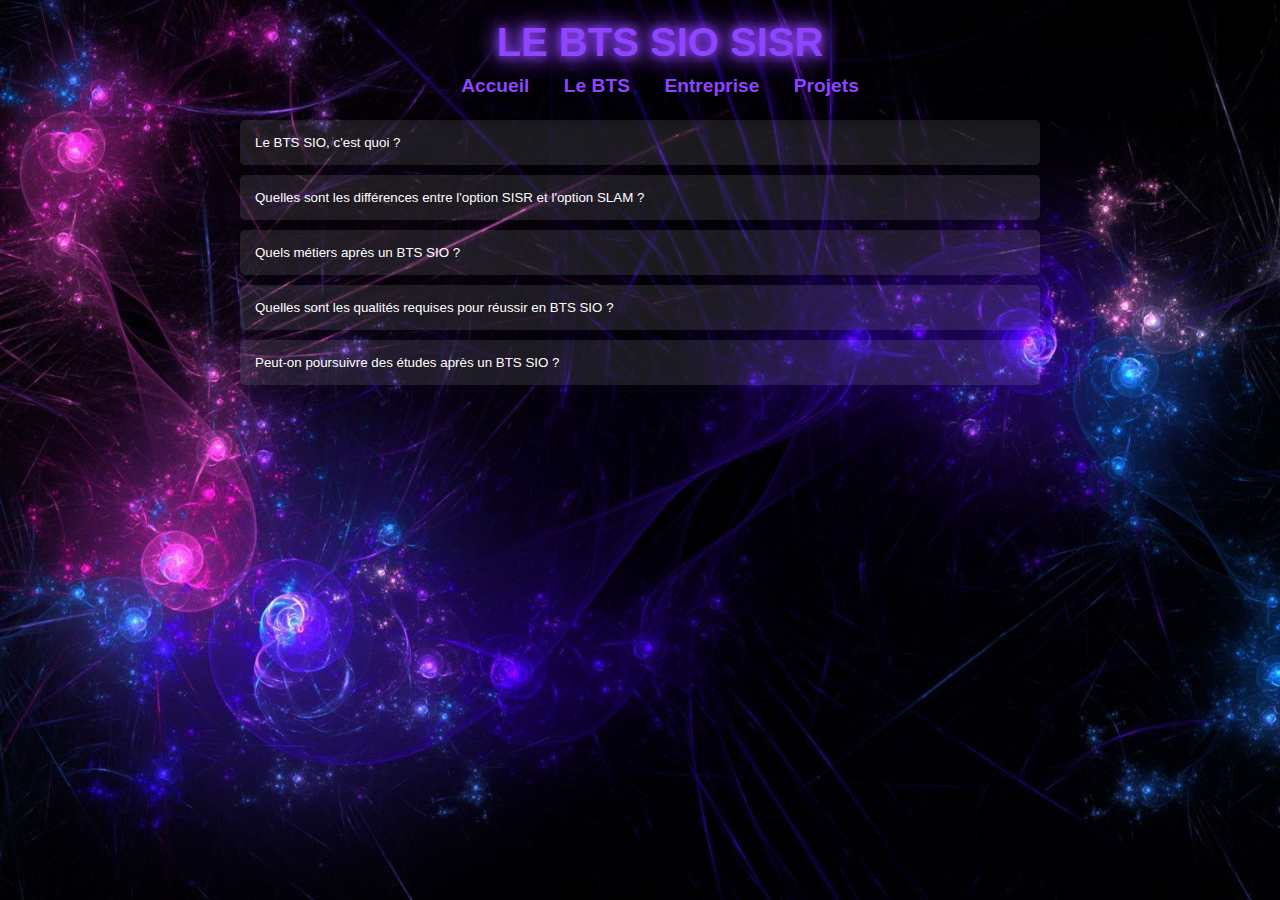
<file: bts.html>
<!DOCTYPE html>
<html lang="fr">
<head>
    <meta charset="UTF-8">
    <meta name="viewport" content="width=device-width, initial-scale=1.0">
    <title>Le BTS</title>
    <link rel="stylesheet" href="style.css">
    <style>
        /* Styles globaux */
        body {
            font-family: 'Arial', sans-serif;
            margin: 0;
            padding: 0;
            background-image: url('wallpaper.jpg');
            background-size: cover;
            background-position: center;
            background-attachment: fixed;
            color: #ffffff;
        }

        /* Barre de navigation */
        header {
            background-color: rgba(31, 31, 46, 0);
            padding: 20px;
            text-align: center;
            position: absolute;
            width: 100%;
            top: 0;
            z-index: 1000;
        }

        header h1 {
            color: #8f44fd;
            font-size: 2.5rem;
            margin: 0;
            text-transform: uppercase;
        }

        nav {
            margin-top: 10px;
        }

        nav a {
            color: #8f44fd;
            text-decoration: none;
            margin: 0 15px;
            font-weight: bold;
            font-size: 1.2rem;
            transition: color 0.3s ease, transform 0.3s ease;
        }

        nav a:hover {
            color: #ffffff;
            transform: scale(1.1);
        }

        /* Conteneur principal */
        .container {
            max-width: 800px;
            margin: 20px auto;
            text-align: center;
            padding: 20px;
            padding-top: 100px; /* Ajout d'espace sous la barre */
        }

        .accordion {
            background-color: rgba(255, 255, 255, 0.1);
            color: #ffffff;
            cursor: pointer;
            padding: 15px;
            width: 100%;
            text-align: left;
            border: none;
            outline: none;
            transition: background-color 0.3s ease;
            border-radius: 5px;
            margin-bottom: 10px;
        }

        .accordion:hover {
            background-color: rgba(255, 255, 255, 0.2);
        }

        .panel {
            padding: 0 15px;
            display: none;
            overflow: hidden;
            background-color: rgba(255, 255, 255, 0.1);
            margin-top: 5px;
            border-radius: 5px;
        }

        .panel p {
            margin: 10px 0;
            font-size: 1rem;
        }
    </style>
</head>
<body>
    <header>
        <h1>Le BTS SIO SISR</h1>
        <nav>
            <a href="index.html">Accueil</a>
            <a href="bts.html">Le BTS</a>
            <a href="entreprise.html">Entreprise</a>
            <a href="projets.html">Projets</a>
        </nav>
    </header>

    <div class="container">
        <button class="accordion">Le BTS SIO, c'est quoi ?</button>
        <div class="panel">
            <p>Le BTS SIO (Services Informatiques aux Organisations) est une formation post-bac qui prépare aux métiers de l’informatique. Il propose deux options : SISR (Solutions d’Infrastructure, Systèmes et Réseaux) pour l’administration des systèmes et réseaux, et SLAM (Solutions Logicielles et Applications Métiers) pour le développement d’applications.</p>
        </div>

        <button class="accordion">Quelles sont les différences entre l'option SISR et l'option SLAM ?</button>
        <div class="panel">
            <p>L'option SISR forme à l’administration des réseaux, serveurs, et à la sécurité informatique. L'option SLAM se concentre sur la conception, le développement et la maintenance d’applications informatiques.</p>
        </div>

        <button class="accordion">Quels métiers après un BTS SIO ?</button>
        <div class="panel">
            <p>Après un BTS SIO, vous pouvez devenir administrateur réseau, technicien support informatique, développeur d’applications, ou encore consultant en cybersécurité, selon l’option choisie.</p>
        </div>

        <button class="accordion">Quelles sont les qualités requises pour réussir en BTS SIO ?</button>
        <div class="panel">
            <p>Pour réussir en BTS SIO, il faut être curieux, méthodique, aimer résoudre des problèmes et avoir une appétence pour les technologies numériques. Un bon esprit d’équipe est également un atout.</p>
        </div>

        <button class="accordion">Peut-on poursuivre des études après un BTS SIO ?</button>
        <div class="panel">
            <p>Oui, il est possible de poursuivre en licence professionnelle, en école d’ingénieurs ou en bachelor spécialisé en informatique pour approfondir vos compétences.</p>
        </div>
    </div>

    <script>
        // Gestion des barres déroulantes
        const accordions = document.querySelectorAll('.accordion');

        accordions.forEach(accordion => {
            accordion.addEventListener('click', () => {
                accordion.classList.toggle('active');
                const panel = accordion.nextElementSibling;
                if (panel.style.display === 'block') {
                    panel.style.display = 'none';
                } else {
                    panel.style.display = 'block';
                }
            });
        });
    </script>
</body>
</html>
</file>
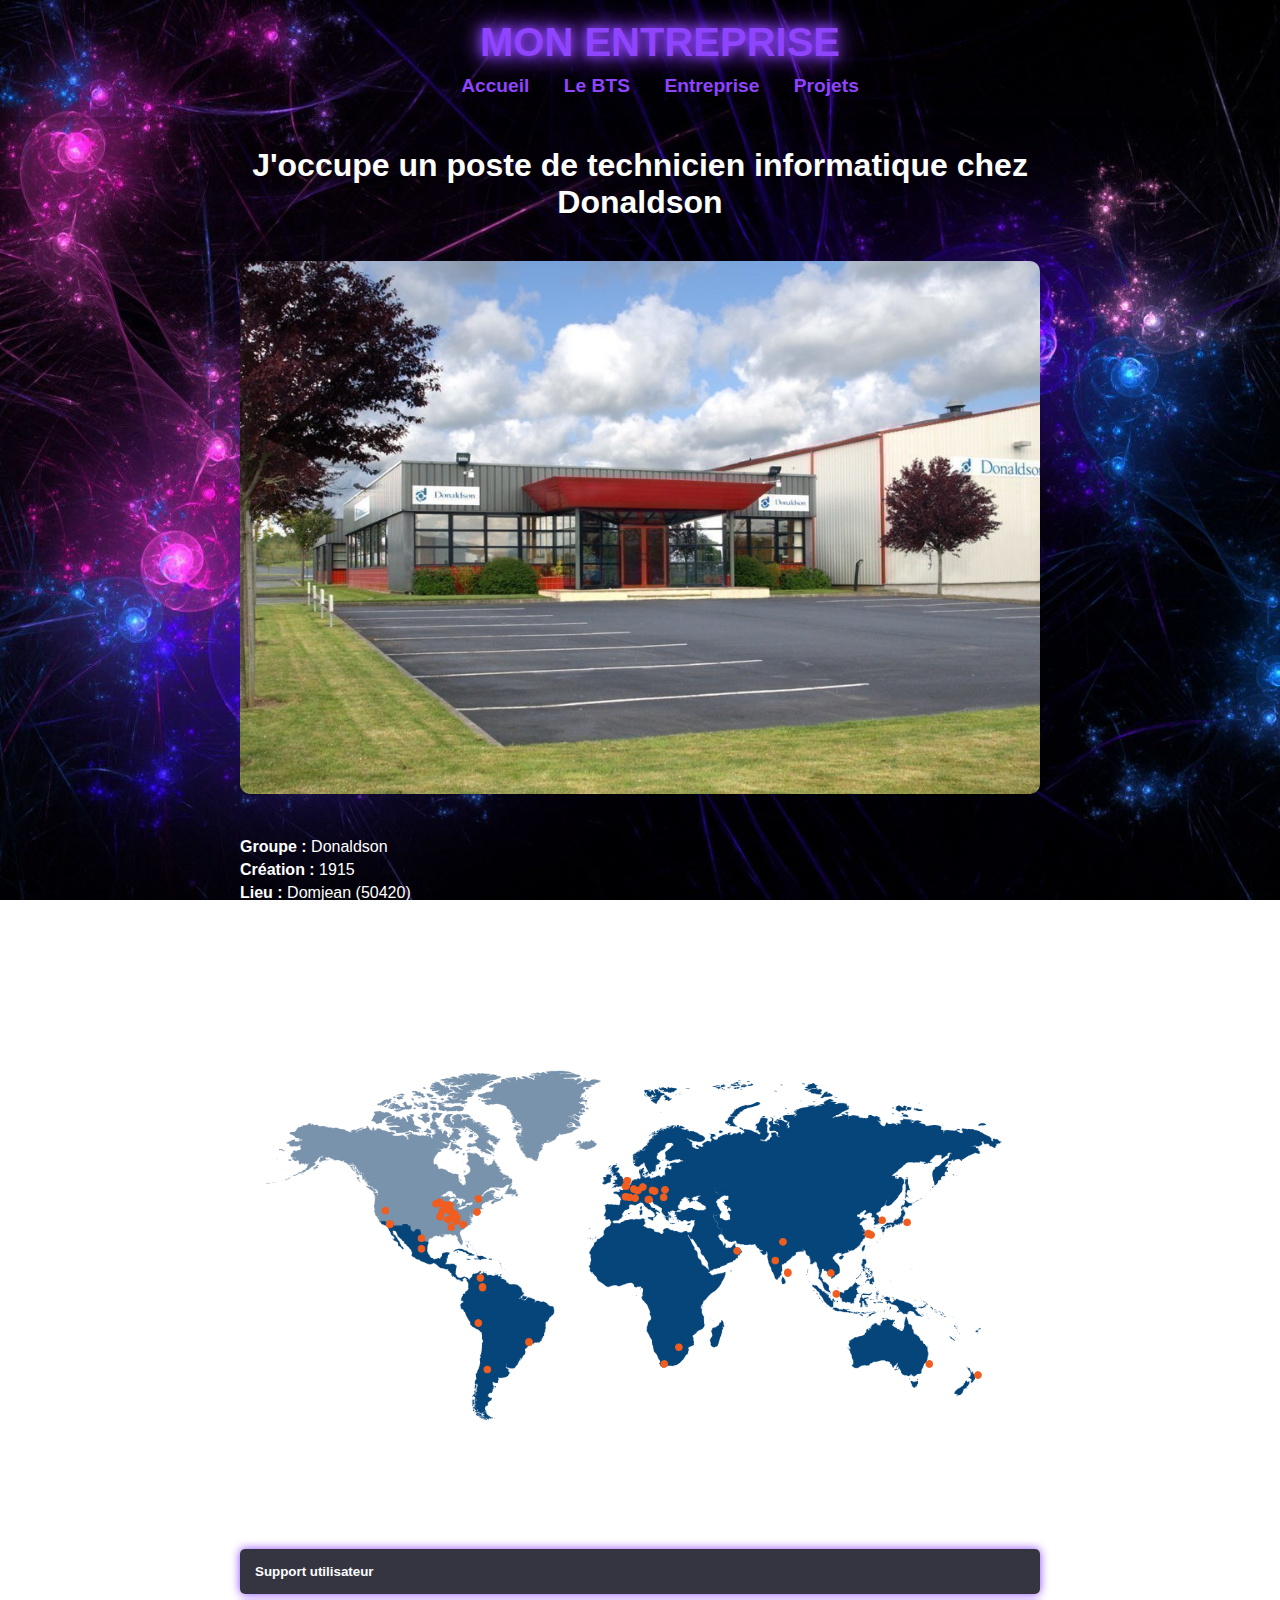
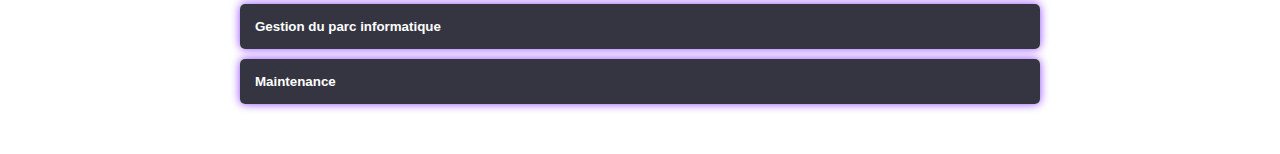
<file: entreprise.html>
<!DOCTYPE html>
<html lang="fr">
<head>
    <meta charset="UTF-8">
    <meta name="viewport" content="width=device-width, initial-scale=1.0">
    <title>Entreprise</title>
    <link rel="stylesheet" href="style.css">
    <style>
        body {
            font-family: 'Arial', sans-serif;
            margin: 0;
            padding: 0;
            background-image: url('wallpaper.jpg');
            background-size: cover;
            background-position: center;
            background-attachment: fixed;
            color: #ffffff;
        }

        header {
            background-color: rgba(31, 31, 46, 0);
            padding: 20px;
            text-align: center;
            position: absolute;
            width: 100%;
            top: 0;
            z-index: 1000;
        }

        header h1 {
            color: #8f44fd;
            font-size: 2.5rem;
            margin: 0;
            text-transform: uppercase;
        }

        nav {
            margin-top: 10px;
        }

        nav a {
            color: #8f44fd;
            text-decoration: none;
            margin: 0 15px;
            font-weight: bold;
            font-size: 1.2rem;
            transition: color 0.3s ease, transform 0.3s ease;
        }

        nav a:hover {
            color: #ffffff;
            transform: scale(1.1);
        }

        .container {
            max-width: 800px;
            margin: 20px auto;
            text-align: center;
            padding: 20px;
            padding-top: 100px; /* Ajout d'espace sous la barre */
        }

        .container h2 {
            font-size: 2rem;
            margin-bottom: 20px;
            color: #ffffff;
        }

        .container img {
            max-width: 100%;
            height: auto;
            margin: 20px 0;
            border-radius: 10px;
        }

        .info {
            text-align: left;
            margin: 20px 0;
        }

        .info p {
            margin: 5px 0;
        }

        .accordion {
            background-color: rgba(31, 31, 46, 0.9);
            color: #ffffff;
            cursor: pointer;
            padding: 15px;
            width: 100%;
            text-align: left;
            border: none;
            outline: none;
            transition: background-color 0.3s ease, transform 0.3s ease;
            border-radius: 5px;
            margin-bottom: 10px;
            font-weight: bold;
            box-shadow: 0 0 10px #8f44fd;
        }

        .accordion:hover {
            background-color: #8f44fd;
            transform: scale(1.02);
        }

        .panel {
            padding: 15px;
            display: none;
            overflow: hidden;
            background-color: rgba(255, 255, 255, 0.1);
            margin-top: 5px;
            border-radius: 5px;
        }

        .panel ul {
            list-style: none;
            padding: 0;
        }

        .panel ul li {
            margin: 5px 0;
            padding: 10px;
            background-color: rgba(255, 255, 255, 0.1);
            border-radius: 5px;
        }
    </style>
</head>
<body>
    <header>
        <h1>Mon entreprise</h1>
        <nav>
            <a href="index.html">Accueil</a>
            <a href="bts.html">Le BTS</a>
            <a href="entreprise.html">Entreprise</a>
            <a href="projets.html">Projets</a>
        </nav>
    </header>

    <div class="container">
        <h2>J'occupe un poste de technicien informatique chez Donaldson</h2>
        <img src="donaldson.png" alt="Photo de l'usine Donaldson">

        <div class="info">
            <p><strong>Groupe :</strong> Donaldson</p>
            <p><strong>Création :</strong> 1915</p>
            <p><strong>Lieu :</strong> Domjean (50420)</p>
            <p><strong>Siège social :</strong> Minneapolis, Minnesota, USA</p>
            <p><strong>Siège européen :</strong> Louvain, Belgique</p>
            <p><strong>Chiffre d’affaires :</strong> 73 milliards $</p>
            <p><strong>Activité :</strong> Fabrication de solutions de filtres à air, filtres à huiles et filtres moteur pour des groupes agricoles et BTP (Massey Ferguson, John Deere, Caterpillar, JCB, etc.)</p>
        </div>

        <img src="map.png" alt="Présence mondiale de Donaldson">

        <h2>Mes missions</h2>

        <button class="accordion">Support utilisateur</button>
        <div class="panel">
            <ul>
                <li>Dépannage informatique</li>
                <li>Gestion de tickets</li>
            </ul>
        </div>

        <button class="accordion">Gestion du parc informatique</button>
        <div class="panel">
            <ul>
                <li>Maintien des machines à jour (PC, téléphones, tablettes)</li>
            </ul>
        </div>

        <button class="accordion">Maintenance</button>
        <div class="panel">
            <ul>
                <li>Matériel informatique (machines, périphériques)</li>
                <li>Maintenance des postes</li>
                <li>Stocks</li>
            </ul>
        </div>
    </div>

    <script>
        // Gestion des barres déroulantes
        const accordions = document.querySelectorAll('.accordion');

        accordions.forEach(accordion => {
            accordion.addEventListener('click', () => {
                accordion.classList.toggle('active');
                const panel = accordion.nextElementSibling;
                if (panel.style.display === 'block') {
                    panel.style.display = 'none';
                } else {
                    panel.style.display = 'block';
                }
            });
        });
    </script>
</body>
</html>
</file>
<file: style.css>
/* Style global pour toutes les pages */
body {
    font-family: 'Arial', sans-serif;
    margin: 0;
    padding: 0;
    background: linear-gradient(145deg, #0e0e10, #1b1b2f);
    color: #ffffff;
    overflow-x: hidden;
}

header {
    background: #1f1f2e;
    box-shadow: 0 4px 8px rgba(0, 0, 0, 0.2);
    padding: 20px 0;
    text-align: center;
    position: sticky;
    top: 0;
    z-index: 1000;
    animation: fadeIn 2s;
}

header h1 {
    color: #8f44fd;
    font-size: 2.5rem;
    margin: 0;
    text-transform: uppercase;
}

nav {
    margin-top: 10px;
}

nav a {
    color: #8f44fd;
    text-decoration: none;
    margin: 0 15px;
    font-weight: bold;
    font-size: 1.2rem;
    transition: color 0.3s ease, transform 0.3s ease;
}

nav a:hover {
    color: #ffffff;
    transform: scale(1.1);
}

section {
    padding: 40px;
    text-align: center;
    animation: fadeInUp 1.5s;
}

/* Bouton LinkedIn */
.button-linkedin {
    display: inline-block;
    padding: 10px 20px;
    background: #0a66c2;
    color: #ffffff;
    text-decoration: none;
    border-radius: 5px;
    font-weight: bold;
    margin-top: 20px;
    transition: transform 0.3s ease, box-shadow 0.3s ease;
}

.button-linkedin:hover {
    background: #004182;
    transform: scale(1.1);
    box-shadow: 0 5px 15px rgba(10, 102, 194, 0.5);
}

/* Animation pour les sections */
@keyframes fadeIn {
    from {
        opacity: 0;
    }
    to {
        opacity: 1;
    }
}

@keyframes fadeInUp {
    from {
        opacity: 0;
        transform: translateY(50px);
    }
    to {
        opacity: 1;
        transform: translateY(0);
    }
}

/* Animation gaming : effet de surbrillance autour des titres */
h1 {
    text-shadow: 0 0 10px #8f44fd, 0 0 20px #8f44fd, 0 0 30px #8f44fd;
}

/* Animation hover sur les liens */
nav a:hover {
    text-shadow: 0 0 5px #ffffff, 0 0 10px #ffffff;
}

/* Listes des projets */
ul {
    list-style: none;
    padding: 0;
}

ul li {
    background: rgba(255, 255, 255, 0.1);
    margin: 10px auto;
    padding: 15px;
    border-radius: 10px;
    transition: transform 0.3s ease, background 0.3s ease;
}

ul li:hover {
    background: rgba(255, 255, 255, 0.2);
    transform: scale(1.05);
}

.highlight {
    color: #ffffff; /* Texte en blanc */
    font-weight: bold;
    text-shadow: 0 0 5px #8f44fd, 0 0 10px #8f44fd; /* Surbrillance violette */
}

.container {
    max-width: 800px;
    margin: 20px auto;
    text-align: center;
    padding: 20px;
    padding-top: 100px; /* Ajout d'espace sous la barre */
}
</file>
